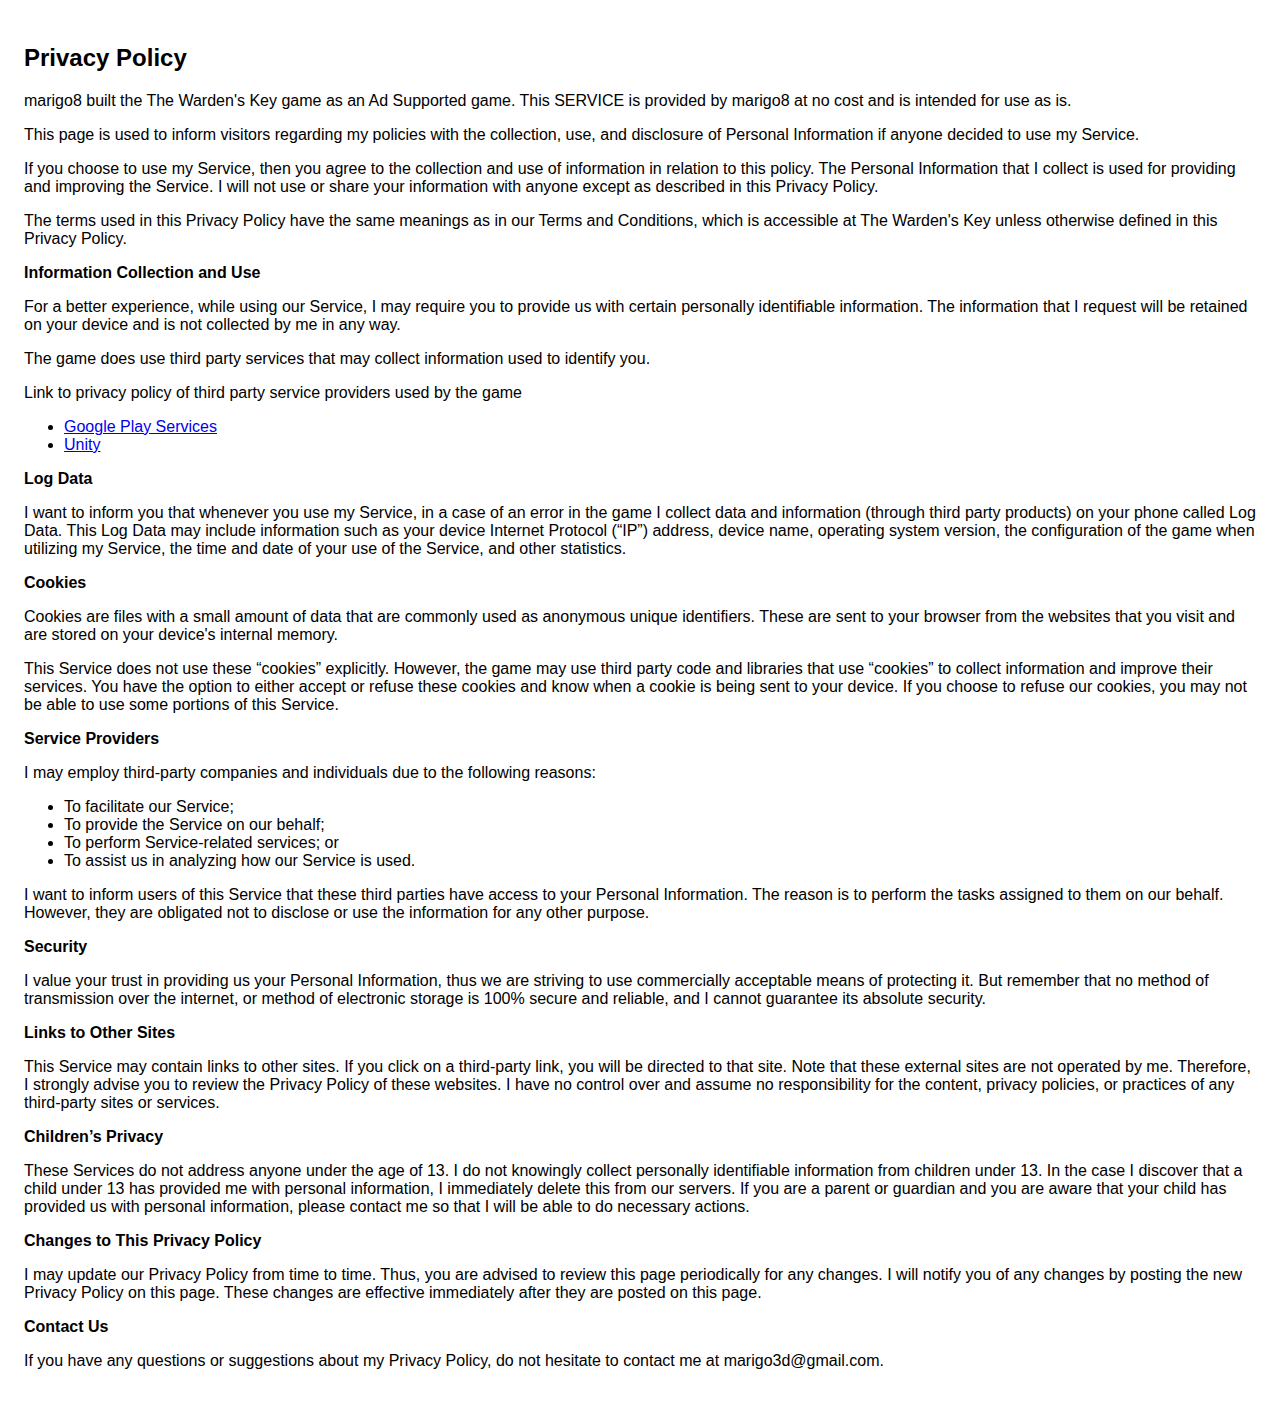
<file: privacy_policy.html>
<!DOCTYPE html>
    <html>
    <head>
      <meta charset='utf-8'>
      <meta name='viewport' content='width=device-width'>
      <title>Privacy Policy</title>
      <style> body { font-family: 'Helvetica Neue', Helvetica, Arial, sans-serif; padding:1em; } </style>
    </head>
    <body>
    <h2>Privacy Policy</h2> <p>
                    marigo8 built the The Warden's Key game as
                    an Ad Supported game. This SERVICE is provided by
                    marigo8 at no cost and is intended for
                    use as is.
                  </p> <p>
                    This page is used to inform visitors regarding
                    my policies with the collection, use, and
                    disclosure of Personal Information if anyone decided to use
                    my Service.
                  </p> <p>
                    If you choose to use my Service, then you agree
                    to the collection and use of information in relation to this
                    policy. The Personal Information that I collect is
                    used for providing and improving the Service.
                    I will not use or share your
                    information with anyone except as described in this Privacy
                    Policy.
                  </p> <p>
                    The terms used in this Privacy Policy have the same meanings
                    as in our Terms and Conditions, which is accessible at
                    The Warden's Key unless otherwise defined in this Privacy
                    Policy.
                  </p> <p><strong>Information Collection and Use</strong></p> <p>
                    For a better experience, while using our Service,
                    I may require you to provide us with certain
                    personally identifiable information. The
                    information that I request will be
                    retained on your device and is not collected by me in any way.
                  </p> <p>
                    The game does use third party services that may collect
                    information used to identify you.
                  </p> <div><p>
                      Link to privacy policy of third party service providers
                      used by the game
                    </p> <ul><li><a href="https://www.google.com/policies/privacy/" target="_blank">Google Play Services</a></li><!----><!----><!----><!----><!----><!----><!----><!----><!----><!----><li><a href="https://unity3d.com/legal/privacy-policy" target="_blank">Unity</a></li><!----><!----></ul></div> <p><strong>Log Data</strong></p> <p>
                    I want to inform you that whenever
                    you use my Service, in a case of an error in the
                    game I collect data and information (through third
                    party products) on your phone called Log Data. This Log Data
                    may include information such as your device Internet
                    Protocol (“IP”) address, device name, operating system
                    version, the configuration of the game when utilizing
                    my Service, the time and date of your use of the
                    Service, and other statistics.
                  </p> <p><strong>Cookies</strong></p> <p>
                    Cookies are files with a small amount of data that are
                    commonly used as anonymous unique identifiers. These are
                    sent to your browser from the websites that you visit and
                    are stored on your device's internal memory.
                  </p> <p>
                    This Service does not use these “cookies” explicitly.
                    However, the game may use third party code and libraries that
                    use “cookies” to collect information and improve their
                    services. You have the option to either accept or refuse
                    these cookies and know when a cookie is being sent to your
                    device. If you choose to refuse our cookies, you may not be
                    able to use some portions of this Service.
                  </p> <p><strong>Service Providers</strong></p> <p>
                    I may employ third-party companies
                    and individuals due to the following reasons:
                  </p> <ul><li>To facilitate our Service;</li> <li>To provide the Service on our behalf;</li> <li>To perform Service-related services; or</li> <li>To assist us in analyzing how our Service is used.</li></ul> <p>
                    I want to inform users of this
                    Service that these third parties have access to your
                    Personal Information. The reason is to perform the tasks
                    assigned to them on our behalf. However, they are obligated
                    not to disclose or use the information for any other
                    purpose.
                  </p> <p><strong>Security</strong></p> <p>
                    I value your trust in providing us
                    your Personal Information, thus we are striving to use
                    commercially acceptable means of protecting it. But remember
                    that no method of transmission over the internet, or method
                    of electronic storage is 100% secure and reliable, and
                    I cannot guarantee its absolute security.
                  </p> <p><strong>Links to Other Sites</strong></p> <p>
                    This Service may contain links to other sites. If you click
                    on a third-party link, you will be directed to that site.
                    Note that these external sites are not operated by
                    me. Therefore, I strongly advise you to
                    review the Privacy Policy of these websites.
                    I have no control over and assume no
                    responsibility for the content, privacy policies, or
                    practices of any third-party sites or services.
                  </p> <p><strong>Children’s Privacy</strong></p> <p>
                    These Services do not address anyone under the age of 13.
                    I do not knowingly collect personally
                    identifiable information from children under 13. In the case
                    I discover that a child under 13 has provided
                    me with personal information,
                    I immediately delete this from our servers. If you
                    are a parent or guardian and you are aware that your child
                    has provided us with personal information, please contact
                    me so that I will be able to do
                    necessary actions.
                  </p> <p><strong>Changes to This Privacy Policy</strong></p> <p>
                    I may update our Privacy Policy from
                    time to time. Thus, you are advised to review this page
                    periodically for any changes. I will
                    notify you of any changes by posting the new Privacy Policy
                    on this page. These changes are effective immediately after
                    they are posted on this page.
                  </p> <p><strong>Contact Us</strong></p> <p>
                    If you have any questions or suggestions about
                    my Privacy Policy, do not hesitate to contact
                    me at marigo3d@gmail.com.
                  </p>
    </body>
    </html>
</file>
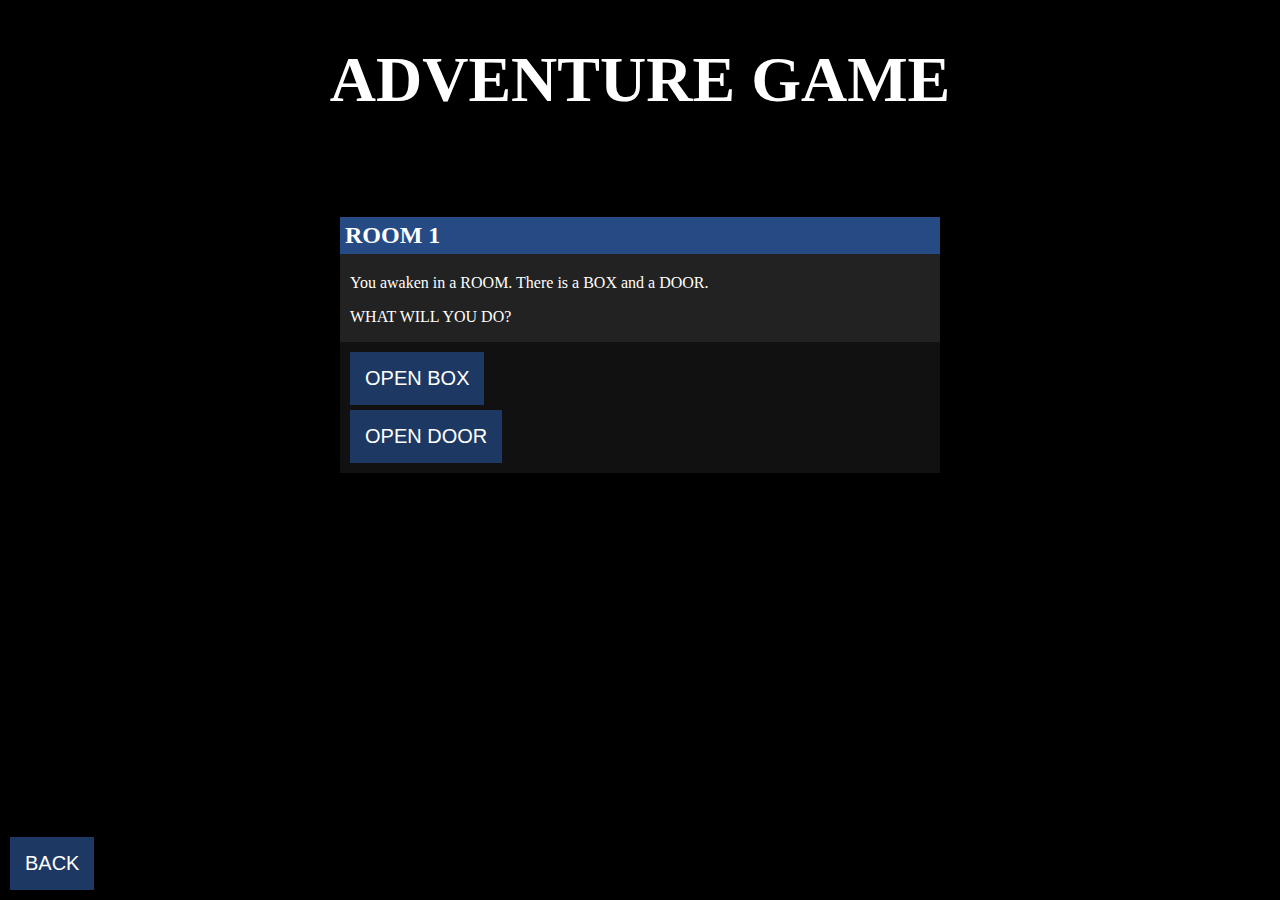
<file: webpages/adventure-game.html>
<!doctype html>
<html>
  <head>
    <meta charset="utf-8">
    <title>Adventure Game</title>
    <link href="./styles/adventure.css" type="text/css" rel="stylesheet">
  </head>
  <body>
    <header>
      <h1>ADVENTURE GAME</h1>
    </header>
    <section class="orange">
      <h2>ROOM 1</h2>
      <p class="narration">
        You awaken in a ROOM. There is a BOX and a DOOR.
      </p>
      <p id="question">
        WHAT WILL YOU DO?
      </p>
      <ul id="options">
        <li class="visible"><button onclick="pick(0)">OPEN BOX</button></li>
        <li class="visible"><button onclick="pick(1)">OPEN DOOR</button></li>
        <li class="hidden"><button onclick="pick(2)"></button></li>
        <li class="hidden"><button onclick="pick(3)"></button></li>
      </ul>
    </section>
    <button class="nav" onclick="window.location='../webpages.html';">BACK</button>
    <script src="../scripts/functions.js" type="text/javascript"></script>
  </body>
</html>
</file>
<file: webpages/styles/adventure.css>
body{
  background-color: #000;
  color: #fff;
  font-family: serif;
}
header{
  margin: auto;
  margin-bottom: 100px;
  text-align: center;
  font-size: 32px;
}
section{
  margin: auto;
  max-width: 600px;
  background-color: #222;
}
h2{
  padding: 5px;
  background-color: #264b84;
}
p{
  margin-left: 10px;
}
ul{
  list-style-type: none;
  padding: 5px;
  background-color: #111;
}
li{
  margin: 5px;
}
button{
  background-color: #1d3963;
  border-style: none;
  padding: 15px;
  text-align: center;
  color: #fff;
  font-size: 20px;
}
.hidden{
  display: none;
}
.nav{
  position: absolute;
  bottom: 10px;
  left: 10px;
}
button:hover{
  background-color: #264b84;
}
</file>
